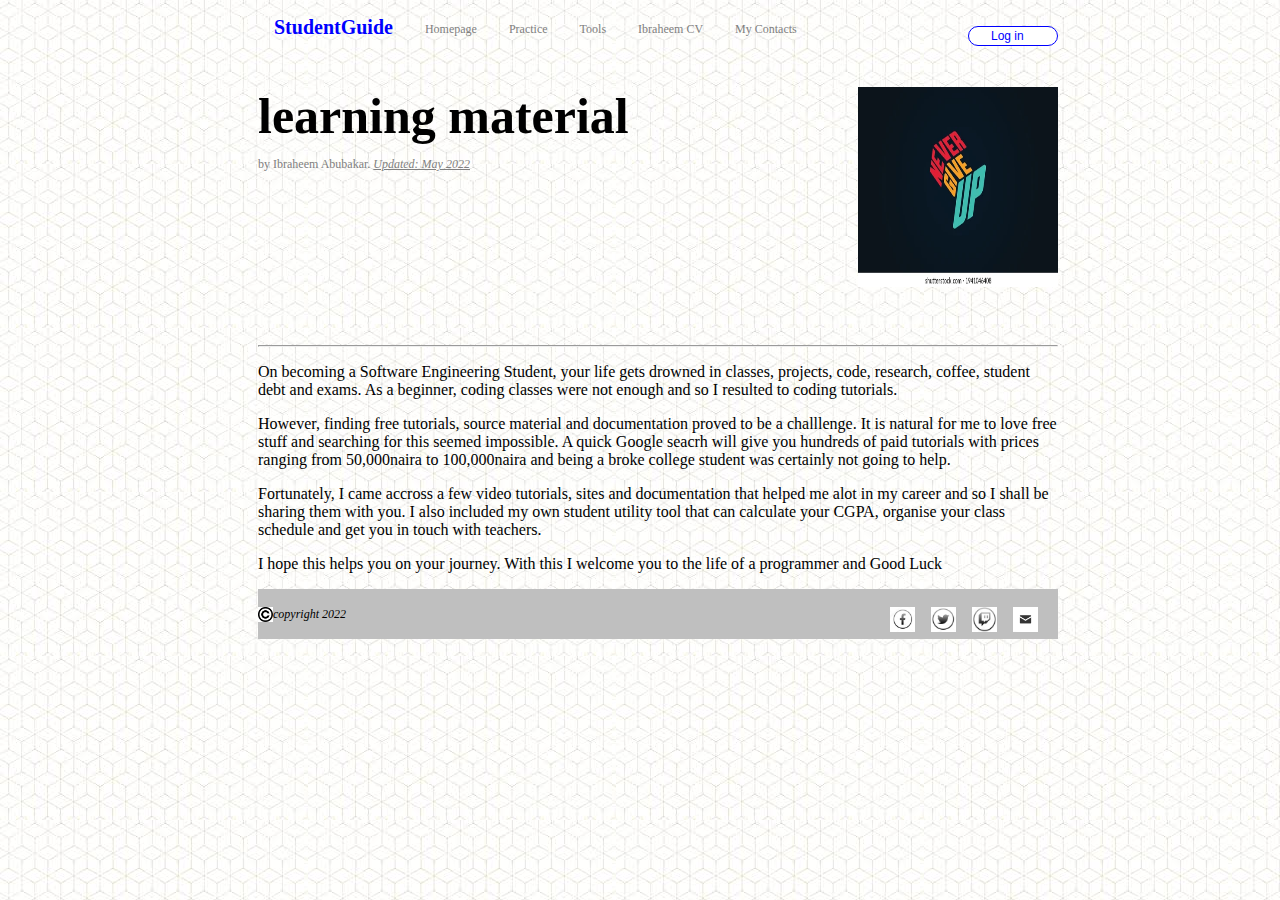
<file: index.html>
<!doctype html>
<html>
	<head>
		<title>Home</title>
		<link rel="stylesheet" href="sample_website.css">
	</head>
	<body>
		<div id="all">
			<div class="navbar">
						<b style="color: blue; font-size: 20px; float: left; padding: 8px 16px;">StudentGuide</b>
						<a href='index.html'>Homepage</a>
						<a href='sample_website_tutorials.html'>Practice</a>
						<div class="dropdown">
							<button class="dropbtn" onclick="myFunction()">  Tools  </button>
							<div class="dropdown-content" id="myDropdown">
								<a href="sample_website_GPAcalculator .html">GPA Calculator</a>
								<a href="sample_website_teacherContacts.html">Teacher Contacts</a>
							</div>
						</div>
						<a href='sample_website_meeeee.html'>Ibraheem CV</a>
						<a href='sample_website_signup.html'>My Contacts</a><br>
						<button id="signupbtn"><a href="sample_website_signup.html">Log in</a></button>
			</div>
			<br><br><div id="title">
				<b>learning material</b><img src="never-give-motivational-quote-3d-260nw-1941046408.webp" style="float: right; height: 200px; width: 200px"></img>
				<p style="font-size:12px; color: gray">by Ibraheem Abubakar. <i><u>Updated: May 2022</u></i></p>
			</div>
			<hr>
			<div id="content">
				<article>
					<p>On becoming a Software Engineering Student, your life gets drowned in classes, projects, code, research, coffee, student debt and exams. As a beginner, coding classes were not enough and so I resulted to coding tutorials.</p>
					<p>However, finding free tutorials, source material and documentation proved to be a challlenge. It is natural for me to love free stuff and searching for this seemed impossible. A quick Google seacrh will give you hundreds of paid tutorials with prices ranging from 50,000naira to 100,000naira and being a broke college student was certainly not going to help.</p>
					<p>Fortunately, I came accross a few video tutorials, sites and documentation that helped me alot in my career and so I shall be sharing them with you. I also included my own student utility tool that can calculate your CGPA, organise your class schedule and get you in touch with teachers.</p>
					<p>I hope this helps you on your journey. With this I welcome you to the life of a programmer and Good Luck</p>
				</article>
			</div>
			<div id="copyright">
				<br><i style="font-size:12px; float: left"><img src="copyright.png" style="height: 15px; width: 15px; float: left"></img>copyright 2022</i>
				<div style="float: right; padding-right: 20px">
				<a href="https://www.facebook.com" title="Follow me on facebook"><img src="facebook.PNG" style="height: 25px; width: 25px"></img></a>&nbsp&nbsp&nbsp
				<a href="https://www.twitter.com" title="Find me on twitter"><img src="twitter.PNG" style="height: 25px; width: 25px"></img></a>&nbsp&nbsp&nbsp
				<a href="https://www.discord.com" title="Join my discord server"><img src="discord.PNG" style="height: 25px; width: 25px"></img></a>&nbsp&nbsp&nbsp
				<a href="mailto:johndoe@gmail.com" title="message me here"><img src="mail.jpg" style="height: 25px; width: 25px"></img></a>
				</div>
			</div>
		</div>
		<script>
			function myFunction() {
				document.getElementById("myDropdown").classList.toggle("show");
			}
		</script>
	</body>
</html>
</file>
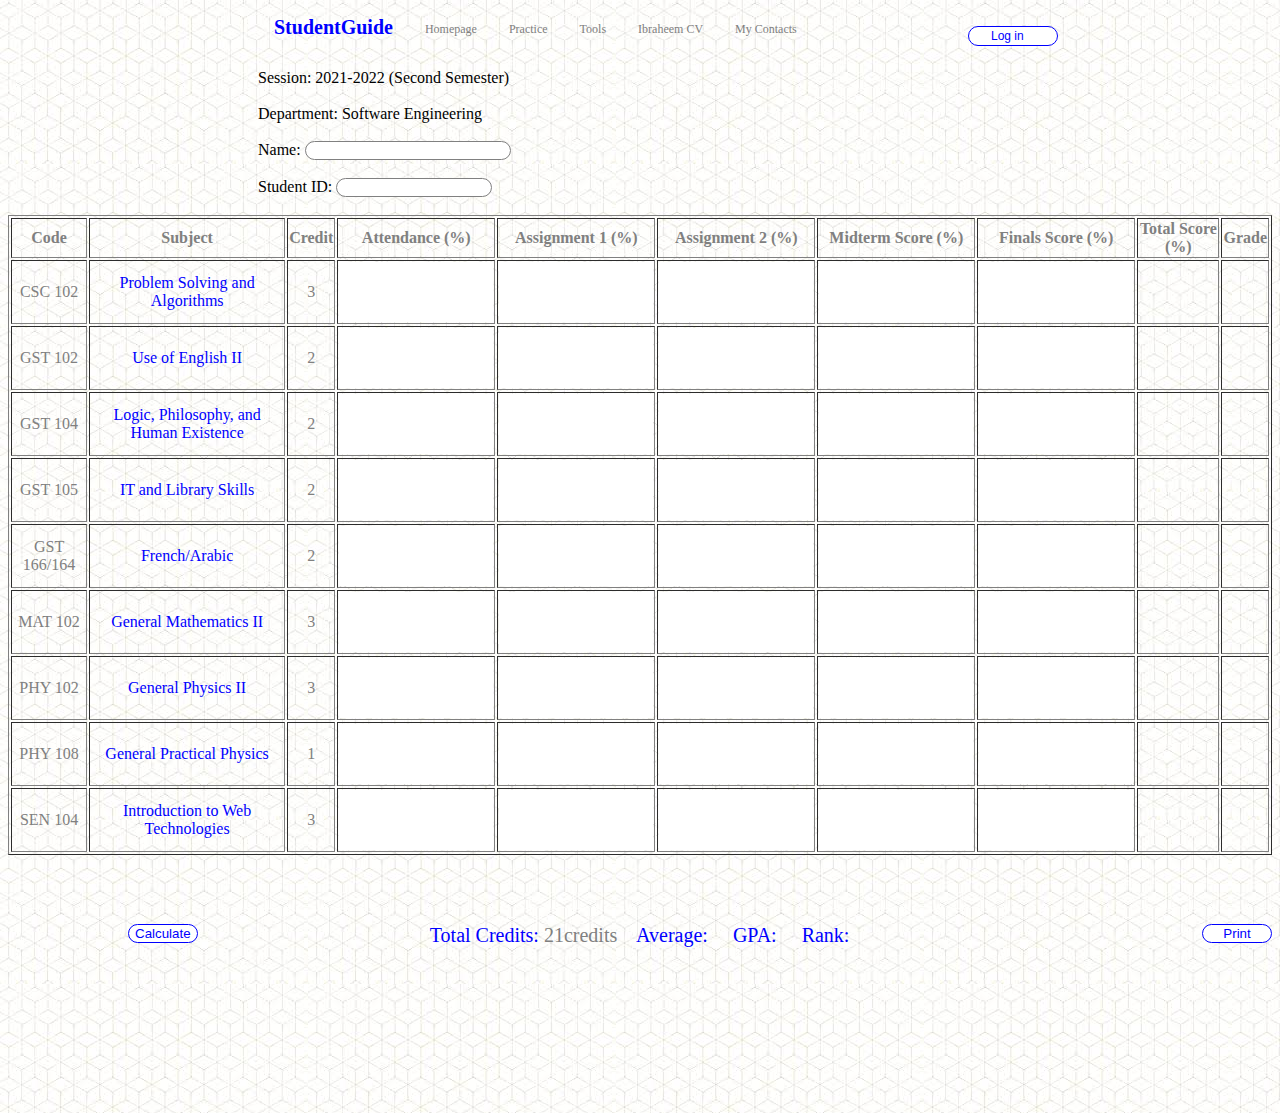
<file: sample_website_GPAcalculator .html>
<!doctype html>
<html>
	<head>
		<title>GPA Calculator</title>
		<link rel="stylesheet" href="sample_website.css">
		<style>
			td{
				text-align: center;
				color: gray;
				height: 58px
			}
			th{
				color: gray
			}
			input{
				text-decoration: none;
				border-radius: 0px;
				text-align: center;
				border: 0px;
				color: gray;
				height: inherit;
				width: 150px;
			}
		</style>
	</head>
	<body>
		<div id="all">
			<div class="navbar">
						<b style="color: blue; font-size: 20px; float: left; padding: 8px 16px;">StudentGuide</b>
						<a href='index.html'>Homepage</a>
						<a href='sample_website_tutorials.html'>Practice</a>
						<div class="dropdown">
							<button class="dropbtn" onclick="myFunction()">  Tools  </button>
							<div class="dropdown-content" id="myDropdown">
								<a href="sample_website_GPAcalculator .html">GPA Calculator</a>
								<a href="sample_website_teacherContacts.html">Teacher Contacts</a>
							</div>
						</div>
						<a href='sample_website_meeeee.html'>Ibraheem CV</a>
						<a href='sample_website_signup.html'>My Contacts</a><br>
						<button id="signupbtn"><a href="sample_website_signup.html">Log in</a></button>
			</div><br>
			<div>Session: 2021-2022 (Second Semester)</div><br>
			<div>Department: Software Engineering</div><br>
			<div>Name: <input type="text" style="width:200px; border: 1px solid gray; border-radius: 25px;"/></div><br>
			<div>Student ID: <input type="number" style="border: 1px solid gray; border-radius: 25px;"/></div><br>
		</div>
			<table id="table" border="1px solid gray">
				<tr>
					<th>Code</th>
					<th>Subject</th>
					<th>Credit</th>
					<th>Attendance (%)</th>
					<th>Assignment 1 (%)</th>
					<th>Assignment 2 (%)</th>
					<th>Midterm Score (%)</th>
					<th>Finals Score (%)</th>
					<th>Total Score (%)</th>
					<th>Grade</th>
				</tr>
				<tr>
					<td>CSC 102</td>
					<td style="color: blue">Problem Solving and Algorithms</td>
					<td>3</td>
					<td><input id="att1" type="number"/></td>
					<td><input id="ass1_1" type="number"/></td>
					<td><input id="ass2_1" type="number"/></td>
					<td><input id="mid1" type="number"/></td>
					<td><input id="fin1" type="number"/></td>
					<td></td>
					<td></td>
				</tr>
				<tr>
					<td>GST 102</td>
					<td style="color: blue">Use of English II</td>
					<td>2</td>
					<td><input id="att2" type="number"/></td>
					<td><input id="ass1_2" type="number"/></td>
					<td><input id="ass2_2" type="number"/></td>
					<td><input id="mid2" type="number"/></td>
					<td><input id="fin2" type="number"/></td>
					<td></td>
					<td></td>
				</tr>
				<tr>
					<td>GST 104</td>
					<td style="color: blue">Logic, Philosophy, and Human Existence</td>
					<td>2</td>
					<td><input id="att3" type="number"/></td>
					<td><input id="ass1_3" type="number"/></td>
					<td><input id="ass2_3" type="number"/></td>
					<td><input id="mid3" type="number"/></td>
					<td><input id="fin3" type="number"/></td>
					<td></td>
					<td></td>
				</tr>
				<tr>
					<td>GST 105</td>
					<td style="color: blue">IT and Library Skills</td>
					<td>2</td>
					<td><input id="att4" type="number"/></td>
					<td><input id="ass1_4" type="number"/></td>
					<td><input id="ass2_4" type="number"/></td>
					<td><input id="mid4" type="number"/></td>
					<td><input id="fin4" type="number"/></td>
					<td></td>
					<td></td>
				</tr>
				<tr>
					<td>GST 166/164</td>
					<td style="color: blue">French/Arabic</td>
					<td>2</td>
					<td><input id="att5" type="number"/></td>
					<td><input id="ass1_5"type="number"/></td>
					<td><input id="ass2_5" type="number"/></td>
					<td><input id="mid5" type="number"/></td>
					<td><input id="fin5" type="number"/></td>
					<td></td>
					<td></td>
				</tr>
				<tr>
					<td>MAT 102</td>
					<td style="color: blue">General Mathematics II</td>
					<td>3</td>
					<td><input id="att6" type="number"/></td>
					<td><input id="ass1_6" type="number"/></td>
					<td><input id="ass2_6" type="number"/></td>
					<td><input id="mid6" type="number"/></td>
					<td><input id="fin6" type="number"/></td>
					<td></td>
					<td></td>
				</tr>
				<tr>
					<td>PHY 102</td>
					<td style="color: blue">General Physics II</td>
					<td>3</td>
					<td><input id="att7" type="number"/></td>
					<td><input id="ass1_7" type="number"/></td>
					<td><input id="ass2_7" type="number"/></td>
					<td><input id="mid7" type="number"/></td>
					<td><input id="fin7" type="number"/></td>
					<td></td>
					<td></td>
				</tr>
				<tr>
					<td>PHY 108</td>
					<td style="color: blue">General Practical Physics</td>
					<td>1</td>
					<td><input id="att8" type="number"/></td>
					<td><input id="ass1_8" type="number"/></td>
					<td><input id="ass2_8" type="number"/></td>
					<td><input id="mid8" type="number"/></td>
					<td><input id="fin8" type="number"/></td>
					<td></td>
					<td></td>
				</tr>
				<tr>
					<td>SEN 104</td>
					<td style="color: blue">Introduction to Web Technologies</td>
					<td>3</td>
					<td><input id="att9" type="number"/></td>
					<td><input id="ass1_9" type="number"/></td>
					<td><input id="ass2_9" type="number"/></td>
					<td><input id="mid9" type="number"/></td>
					<td><input id="fin9" type="number"/></td>
					<td></td>
					<td></td>
			</tr>
		</table>
			<div style="text-align:center; color:blue; height: 250px; font-size: 20px"><br><br><br><button style="text-decoration: none; background-color: white; color: blue; border-radius:25px; border:1px solid blue; float:left; margin-left: 120px; cursor:pointer" id="calcbtn" onclick="calculate()">Calculate</button>&nbsp&nbsp&nbsp Total Credits: <span style="color:gray" id="sumCredit"></span>&nbsp&nbsp&nbsp Average: <span style="color:gray" id="totalAvg"></span>&nbsp&nbsp&nbsp GPA: <span style="color:gray" id="gpa"></span>&nbsp&nbsp&nbsp Rank: <span style="color:gray" id="rank"></span>&nbsp&nbsp&nbsp <button onclick="window.print()" style="text-decoration: none; background-color: white; color: blue; border-radius:25px; border:1px solid blue; float:right; margin-left: 120px; cursor:pointer; width: 70px">Print</button></div>
		<script>
			function calculate(){
				totalScore();
				grading();
				totalAvg();
				calcgpa();
				ranking();
			}
			
			var sumVal2_1 = 0;
			var sumVal2_2 = 0;
			var sumVal2_3 = 0;
			var sumVal2_4 = 0;
			var sumVal2_5 = 0;
			var sumVal2_6 = 0;
			var sumVal2_7 = 0;
			var sumVal2_8 = 0;
			var sumVal2_9 = 0;
			function totalScore(){
				var sumVal = 0;
				sumVal = (parseInt(document.getElementById("att1").value) / 100 * 10) + (parseInt(document.getElementById("ass1_1").value) / 100 * 10) + (parseInt(document.getElementById("ass2_1").value) / 100 * 10) + (parseInt(document.getElementById("mid1").value) / 100 * 30) + (parseInt(document.getElementById("fin1").value) / 100 * 40);
				
				sumVal2_1 = sumVal.toFixed(2);
				table.rows[1].cells[8].innerHTML = sumVal2_1;
				console.log(sumVal);
				
				var sumVal2 = 0;
				sumVal2 = (parseInt(document.getElementById("att2").value) / 100 * 10) + (parseInt(document.getElementById("ass1_2").value) / 100 * 10) + (parseInt(document.getElementById("ass2_2").value) / 100 * 10) + (parseInt(document.getElementById("mid2").value) / 100 * 30) + (parseInt(document.getElementById("fin2").value) / 100 * 40);
				
				sumVal2_2 = sumVal2.toFixed(2);
				table.rows[2].cells[8].innerHTML = sumVal2_2;
				console.log(sumVal2);
				
				var sumVal3 = 0;
				sumVal3 = (parseInt(document.getElementById("att3").value) / 100 * 10) + (parseInt(document.getElementById("ass1_3").value) / 100 * 10) + (parseInt(document.getElementById("ass2_3").value) / 100 * 10) + (parseInt(document.getElementById("mid3").value) / 100 * 30) + (parseInt(document.getElementById("fin3").value) / 100 * 40);
				
				sumVal2_3 = sumVal3.toFixed(2);
				table.rows[3].cells[8].innerHTML = sumVal2_3;
				console.log(sumVal3);
				
				var sumVal4 = 0;
				sumVal4 = (parseInt(document.getElementById("att4").value) / 100 * 10) + (parseInt(document.getElementById("ass1_4").value) / 100 * 10) + (parseInt(document.getElementById("ass2_4").value) / 100 * 10) + (parseInt(document.getElementById("mid4").value) / 100 * 30) + (parseInt(document.getElementById("fin4").value) / 100 * 40);
				
				sumVal2_4 = sumVal4.toFixed(2);
				table.rows[4].cells[8].innerHTML = sumVal2_4;
				console.log(sumVal4);
				
				var sumVal5 = 0;
				sumVal5 = (parseInt(document.getElementById("att5").value) / 100 * 10) + (parseInt(document.getElementById("ass1_5").value) / 100 * 10) + (parseInt(document.getElementById("ass2_5").value) / 100 * 10) + (parseInt(document.getElementById("mid5").value) / 100 * 30) + (parseInt(document.getElementById("fin5").value) / 100 * 40);
				
				sumVal2_5 = sumVal5.toFixed(2);
				table.rows[5].cells[8].innerHTML = sumVal2_5;
				console.log(sumVal5);
				
				var sumVal6 = 0;
				sumVal6 = (parseInt(document.getElementById("att6").value) / 100 * 10) + (parseInt(document.getElementById("ass1_6").value) / 100 * 10) + (parseInt(document.getElementById("ass2_6").value) / 100 * 10) + (parseInt(document.getElementById("mid6").value) / 100 * 30) + (parseInt(document.getElementById("fin6").value) / 100 * 40);
				
				sumVal2_6 = sumVal6.toFixed(2);
				table.rows[6].cells[8].innerHTML = sumVal2_6;
				console.log(sumVal6);
				
				var sumVal7 = 0;
				sumVal7 = (parseInt(document.getElementById("att7").value) / 100 * 10) + (parseInt(document.getElementById("ass1_7").value) / 100 * 10) + (parseInt(document.getElementById("ass2_7").value) / 100 * 10) + (parseInt(document.getElementById("mid7").value) / 100 * 30) + (parseInt(document.getElementById("fin7").value) / 100 * 40);
				
				sumVal2_7 = sumVal7.toFixed(2);
				table.rows[7].cells[8].innerHTML = sumVal2_7;
				console.log(sumVal7);
				
				var sumVal8 = 0;
				sumVal8 = (parseInt(document.getElementById("att8").value) / 100 * 10) + (parseInt(document.getElementById("ass1_8").value) / 100 * 10) + (parseInt(document.getElementById("ass2_8").value) / 100 * 10) + (parseInt(document.getElementById("mid8").value) / 100 * 30) + (parseInt(document.getElementById("fin8").value) / 100 * 40);
				
				sumVal2_8 = sumVal8.toFixed(2);
				table.rows[8].cells[8].innerHTML = sumVal2_8;
				console.log(sumVal8);
				
				var sumVal9 = 0;
				sumVal9 = (parseInt(document.getElementById("att9").value) / 100 * 10) + (parseInt(document.getElementById("ass1_9").value) / 100 * 10) + (parseInt(document.getElementById("ass2_9").value) / 100 * 10) + (parseInt(document.getElementById("mid9").value) / 100 * 30) + (parseInt(document.getElementById("fin9").value) / 100 * 40);
				
				sumVal2_9 = sumVal9.toFixed(2);
				table.rows[9].cells[8].innerHTML = sumVal2_9;
				console.log(sumVal9);
			}
			
			function grading(){
				for(var i = 1; i < 10; i++){
					if(table.rows[i].cells[8].innerHTML >= 70){table.rows[i].cells[9].innerHTML = "A"}
					else if(table.rows[i].cells[8].innerHTML >= 60){table.rows[i].cells[9].innerHTML = "B"}
					else if(table.rows[i].cells[8].innerHTML >= 50){table.rows[i].cells[9].innerHTML = "C"}
					else if(table.rows[i].cells[8].innerHTML >= 40){table.rows[i].cells[9].innerHTML = "D"}
					else{table.rows[i].cells[9].innerHTML = "F"}
				}
			}
			
			var table = document.getElementById("table");
			var sumValue = 0;
			for(i = 1; i < table.rows.length; i++){
				sumValue = sumValue + parseInt(table.rows[i].cells[2].innerHTML);
			}
			console.log(sumValue);
			document.getElementById("sumCredit").innerHTML = sumValue + "credits";
			
			var avg = 0;
			function totalAvg(){
				var sumValue2 = 0;
				for(var i = 1; i < 10; i++){
					sumValue2 = sumValue2 + (parseInt(table.rows[i].cells[2].innerHTML)) * (parseFloat(table.rows[i].cells[8].innerHTML));
				}
				avg = (sumValue2) / (sumValue)
				console.log(sumValue2);
				var avg2 = avg.toFixed(2);
				document.getElementById("totalAvg").innerHTML = avg2 + "%";
			}
			
			var gpa = 0;
			function calcgpa(){
				gpa = (avg / 100) * 5;
				var gpa2 = gpa.toFixed(2);
				document.getElementById("gpa").innerHTML = gpa2;
			}
			
			function ranking(){
				if(gpa >= 4.5){document.getElementById("rank").innerHTML = "First Class"}
				else if(gpa >= 3.5){document.getElementById("rank").innerHTML = "Second Class Upper"}
				else if(gpa >= 2.5){document.getElementById("rank").innerHTML = "Second Class lower"}
				else if(gpa >= 1.5){document.getElementById("rank").innerHTML = "Third Class"}
				else{document.getElementById("rank").innerHTML = "Carry Over"}
			}
			
			function myFunction() {
				document.getElementById("myDropdown").classList.toggle("show");
			}
		</script>
	</body>
</html>
</file>
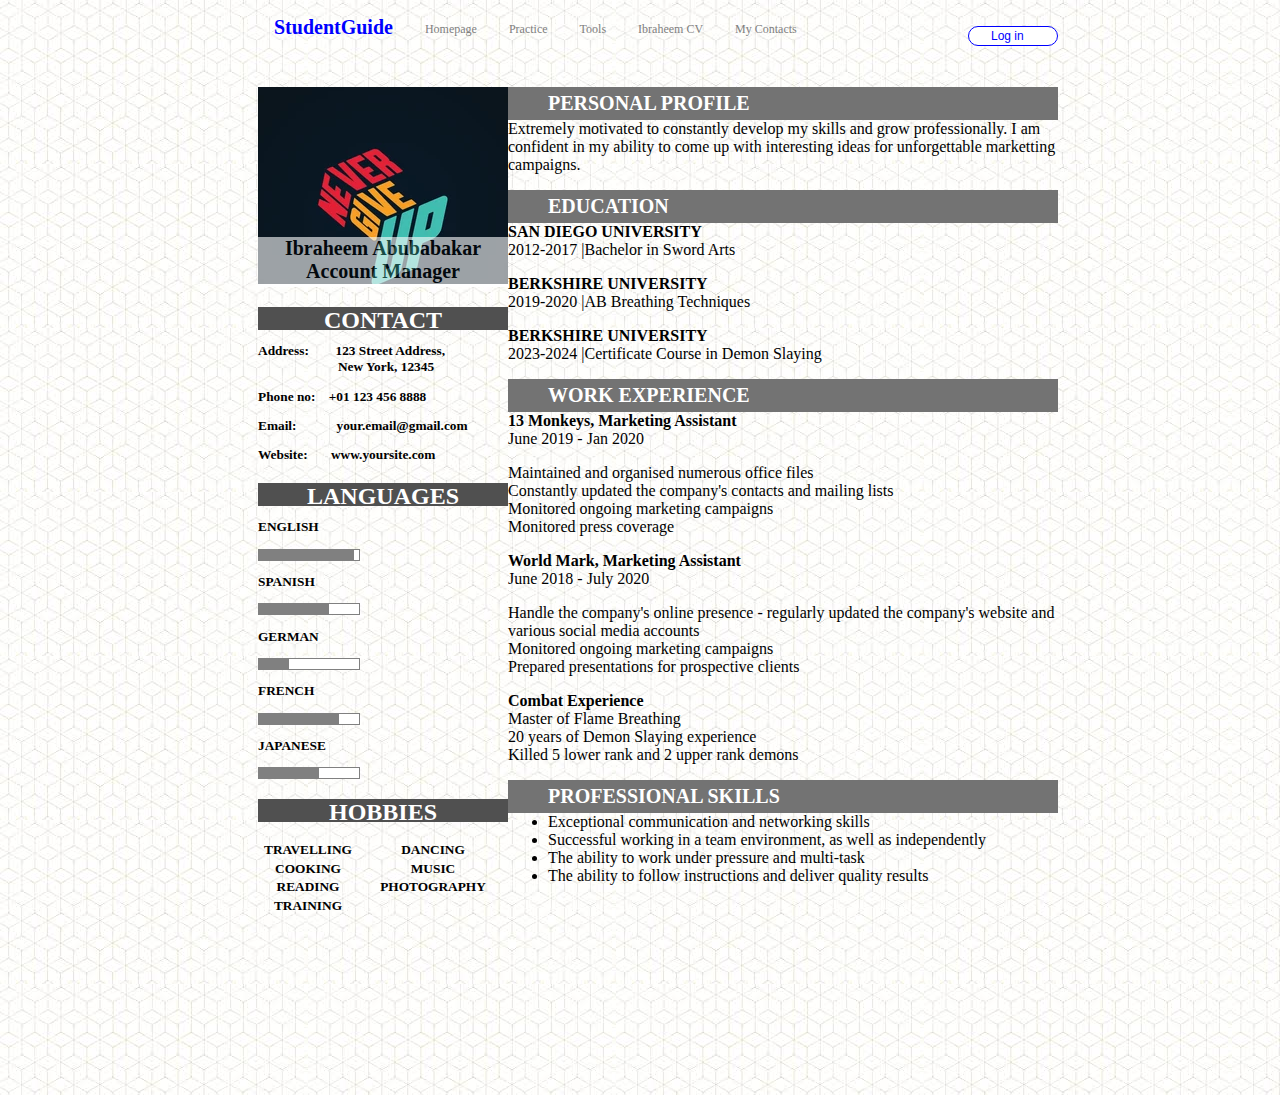
<file: sample_website_meeeee.html>
<!doctype html>
<html>
	<head>
		<title>meeeee</title>
		<link rel="stylesheet" href="sample_website.css">
	</head>
	<body>
		<div id="all" style="text-align: center">
			<div class="navbar">
						<b style="color: blue; font-size: 20px; float: left; padding: 8px 16px;">StudentGuide</b>
						<a href='index.html'>Homepage</a>
						<a href='sample_website_tutorials.html'>Practice</a>
						<div class="dropdown">
							<button class="dropbtn" onclick="myFunction()">  Tools  </button>
							<div class="dropdown-content" id="myDropdown">
								<a href="sample_website_GPAcalculator .html">GPA Calculator</a>
								<a href="sample_website_teacherContacts.html">Teacher Contacts</a>
							</div>
						</div>
						<a href='sample_website_meeeee.html'>Ibraheem CV</a>
						<a href='sample_website_signup.html'>My Contacts</a><br>
						<button id="signupbtn"><a href="sample_website_signup.html">Log in</a></button>
			</div><br><br>
			<div class="main">
				<div class="left">
					<div class="profile_pic">
						<div class="transparent">
							Ibraheem Abubabakar<br>Account Manager
						</div>
						<div class="small_rect"></div>
					</div>
					<div class="big_rect">
						<h2>CONTACT</h2>
					</div>
					<div style="font-size:10pt; font-family:calibri; text-align:left">
						<p>Address:&nbsp&nbsp&nbsp&nbsp&nbsp&nbsp&nbsp&nbsp123 Street Address,<br>&nbsp&nbsp&nbsp&nbsp&nbsp&nbsp&nbsp&nbsp&nbsp&nbsp&nbsp&nbsp&nbsp&nbsp&nbsp&nbsp&nbsp&nbsp&nbsp&nbsp&nbsp&nbsp&nbsp&nbspNew York, 12345</p>
						<p>Phone no:&nbsp&nbsp&nbsp +01 123 456 8888</p>
						<p>Email:&nbsp&nbsp&nbsp&nbsp&nbsp&nbsp&nbsp&nbsp&nbsp&nbsp&nbsp your.email@gmail.com</p>
						<p>Website:&nbsp&nbsp&nbsp&nbsp&nbsp&nbsp&nbspwww.yoursite.com
					</div>
					<div class="big_rect">
						<h2>LANGUAGES</h2>
					</div>
					<div style="font-size:10pt; font-family:calibri; text-align:left">
						<p>ENGLISH</p><div class="rating1"></div>
						<p>SPANISH</p><div class="rating2"></div>
						<p>GERMAN</p><div class="rating3"></div>
						<p>FRENCH</p><div class="rating4"></div>
						<p>JAPANESE</p><div class="rating5"></div>		
					</div>
					<div class="big_rect">
						<h2>HOBBIES</h2>
					</div>
					<div style="font-size:10pt; font-family:calibri; width:100px; float:left; line-height:1.4"><br>
						TRAVELLING<br>
						COOKING<br>
						READING<br>
						TRAINING<br>
					</div>
					<div style="font-size:10pt; font-family:calibri; width:150px; float:right; line-height:1.4">
						<br>DANCING<br>
						MUSIC<br>
						PHOTOGRAPHY<br>
						
					</div>
				</div>
				<div class="right">
					<div class="big_rect2">
						<h2>PERSONAL PROFILE</h2>
					</div>
					<p>Extremely motivated to constantly develop my skills and grow professionally. I am confident in my ability to come up with interesting ideas for unforgettable marketting campaigns.</p>
					<div class="big_rect2">
						<h2>EDUCATION</h2>
					</div>
					<p><b>SAN DIEGO UNIVERSITY</b><br>2012-2017 |Bachelor in Sword Arts</p>
					<p><b>BERKSHIRE UNIVERSITY</b><br>2019-2020 |AB Breathing Techniques</p>
					<p><b>BERKSHIRE UNIVERSITY</b><br>2023-2024 |Certificate Course in Demon Slaying</p>
					<div class="big_rect2">
						<h2>WORK EXPERIENCE</h2>
					</div>
					<p><b>13 Monkeys, Marketing Assistant</b><br>June 2019 - Jan 2020</p>
					<p>Maintained and organised numerous office files<br>Constantly updated the company's contacts and mailing lists<br>Monitored ongoing marketing campaigns<br>Monitored press coverage</p>
					<p><b>World Mark, Marketing Assistant</b><br>June 2018 - July 2020<p>
					<p>Handle the company's online presence - regularly updated the company's website and various social media accounts<br>Monitored ongoing marketing campaigns<br>Prepared presentations for prospective clients</p>
					<p><b>Combat Experience</b><br>Master of Flame Breathing<br>20 years of Demon Slaying experience<br>Killed 5 lower rank and 2 upper rank demons</p>
					<div class="big_rect2">
						<h2>PROFESSIONAL SKILLS</h2>
					</div>
					<ul>
						<li><span>Exceptional communication and networking skills</span></li>
						<li><span>Successful working in a team environment, as well as independently</span></li>
						<li><span>The ability to work under pressure and multi-task</span></li>
						<li><span>The ability to follow instructions and deliver quality results</span></li>
					</ul>
				</div>
			</div>
		</div>
		<script>
			function myFunction() {
				document.getElementById("myDropdown").classList.toggle("show");
			}
		</script>
	</body>
</html>
</file>
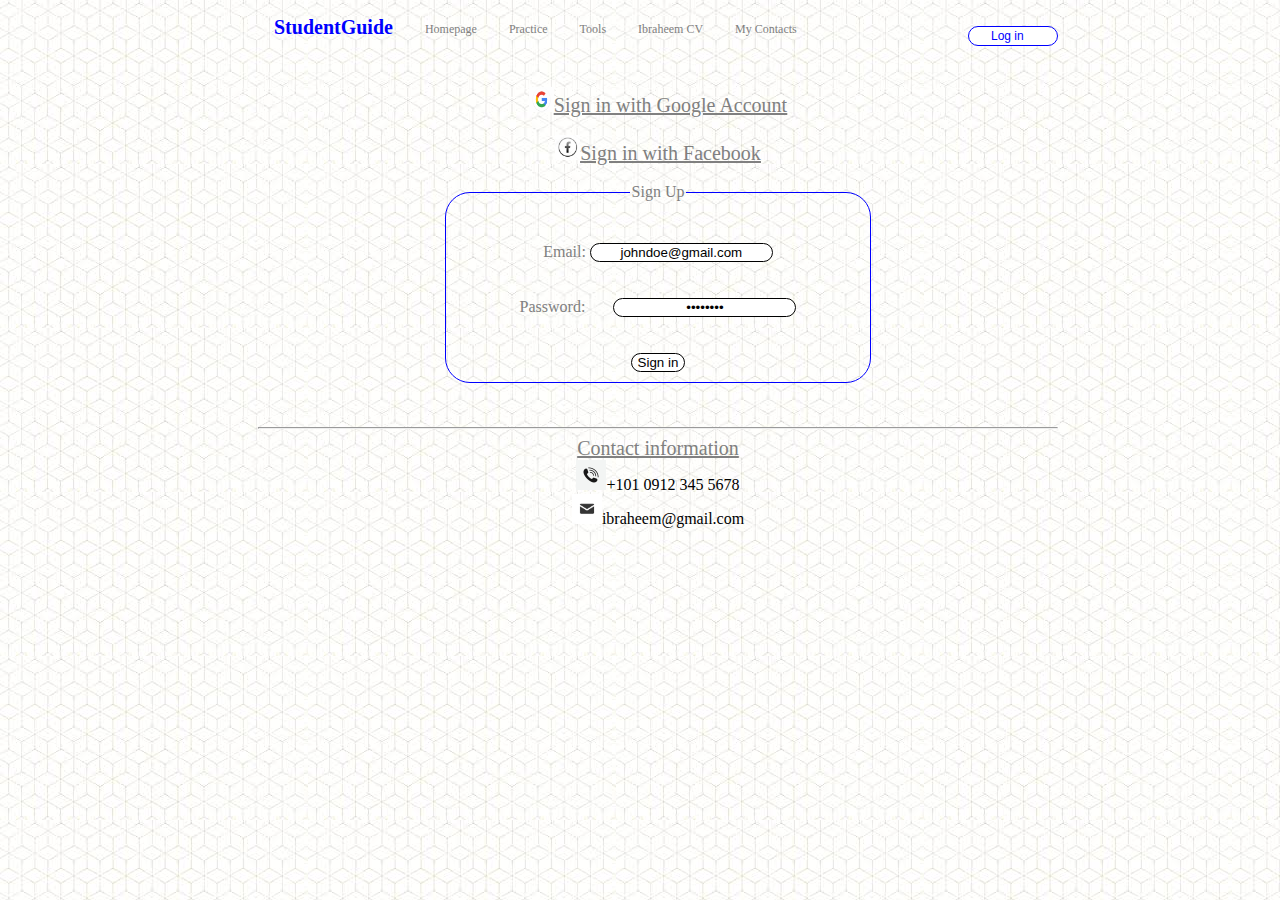
<file: sample_website_signup.html>
<!doctype html>
<html>
	<head>
		<title>Sign Up</title>
		<link rel="stylesheet" href="sample_website.css">
	</head>
	<body>
		<div id="all" style="text-align: center">
			<div class="navbar">
						<b style="color: blue; font-size: 20px; float: left; padding: 8px 16px;">StudentGuide</b>
						<a href='index.html'>Homepage</a>
						<a href='sample_website_tutorials.html'>Practice</a>
						<div class="dropdown">
							<button class="dropbtn" onclick="myFunction()">  Tools  </button>
							<div class="dropdown-content" id="myDropdown">
								<a href="sample_website_GPAcalculator .html">GPA Calculator</a>
								<a href="sample_website_teacherContacts.html">Teacher Contacts</a>
							</div>
						</div>
						<a href='sample_website_meeeee.html'>Ibraheem CV</a>
						<a href='sample_website_signup.html'>My Contacts</a><br>
						<button id="signupbtn"><a href="sample_website_signup.html">Log in</a></button>
			</div><br><br>
			<div class="g_f">
				<img src="google.jpg" style="height: 25px; width: 25px"></img><a href="https://www.google.com"><u style="text-align: center">Sign in with Google Account</u></a><br><br>
				<img src="facebook.PNG" style="height: 25px; width: 25px"></img><a href="https://www.facebook.com"><u style="text-align: center">Sign in with Facebook</u></a><br><br>
			</div>
			<form>
				<fieldset>
					<legend>Sign Up</legend><br><br>
					<div>
						<label>Email:</label>
						<input type="email" value='johndoe@gmail.com' style="text-align:center; border: 1px solid black"><br><br><br>
						<label>Password:</label>&nbsp&nbsp&nbsp&nbsp&nbsp&nbsp
						<input type="password" value="password" style="text-align:center; border: 1px solid black"><br><br><br>
					</div>
					<input type="submit" value="Sign in" style="text-align:center; background-color: white; border: 1px solid black; cursor: pointer" onclick="myfunction2()">
				</fieldset>
			</form><br><br>
			<hr>
			<div class="info">
					<span style="color: gray; font-size: 20px"><u>Contact information</u></span><br>
					<img src="phone.jpg" style="height: 30px; width: 30px"></img>+101 0912 345 5678<br>
					<img src="mail.jpg" style="height: 30px; width: 30px"></img>ibraheem@gmail.com<br>
			</div>
		<script>
			function myFunction() {
				document.getElementById("myDropdown").classList.toggle("show");
				console.log("It works")
			}
			function myfunction2() {
				alert("Thank you for your Feedback!")
			}
		</script>
	</body>
</html>
</file>
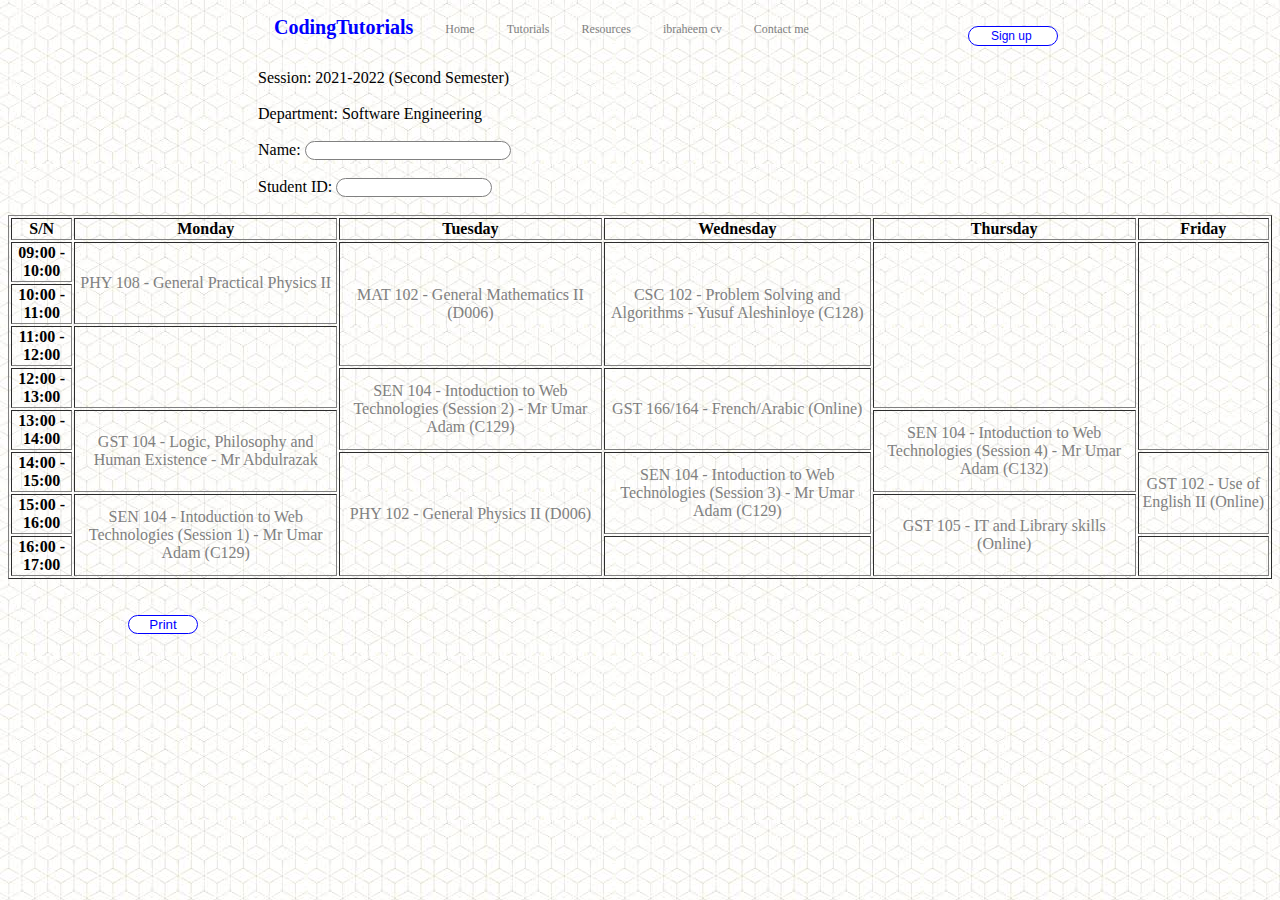
<file: sample_website_studentTimetable.html>
<!doctype html>
<html>
	<head>
		<title>Student Timetable</title>
		<link rel="stylesheet" href="sample_website.css">
		<style>
			input{
				text-decoration: none;
				border-radius: 25px;
				text-align: center;
				border: 0px;
				color: gray;
				height: inherit;
				width: 150px;
				border: 1px solid gray
			}
			td{
				text-align: center;
				color: gray;
			}
		</style>
	</head>
	<body>
		<div id="all">
			<div class="navbar">
				<b style="color: blue; font-size: 20px; float: left; padding: 8px 16px;">CodingTutorials</b>
				<a href='index.html'>Home</a>
				<a href='sample_website_tutorials.html'>Tutorials</a>
				<div class="dropdown">
					<button class="dropbtn" onclick="myFunction()">  Resources  </button>
					<div class="dropdown-content" id="myDropdown">
						<a href="sample_website_GPAcalculator .html">GPA Calculator</a>
						<a href="sample_website_teacherContacts.html">Teacher Contacts</a>
					</div>
				</div>
				<a href='sample_website_meeeee.html'>ibraheem cv</a>
				<a href='sample_website_signup.html'>Contact me</a><br>
				<button id="signupbtn"><a href="sample_website_signup.html">Sign up</a></button>
			</div><br>
			<div>Session: 2021-2022 (Second Semester)</div><br>
			<div>Department: Software Engineering</div><br>
			<div>Name: <input type="text" style="width:200px"/></div><br>
			<div>Student ID: <input type="number"/></div><br>
		</div>
			<table id="table" border="1px solid gray">
				<tr>
					<th>S/N</th>
					<th>Monday</th>
					<th>Tuesday</th>
					<th>Wednesday</th>
					<th>Thursday</th>
					<th>Friday</th>
				</tr>
				<tr>
					<th>09:00 - 10:00</th>
					<td rowspan="2">PHY 108 - General Practical Physics II</td>
					<td rowspan="3">MAT 102 - General Mathematics II (D006)</td>
					<td rowspan="3">CSC 102 - Problem Solving and Algorithms - Yusuf Aleshinloye (C128)</td>
					<td rowspan="4"></td>
					<td rowspan="5"></td>
				</tr>
				<tr>
					<th>10:00 - 11:00</th>
				</tr>
				<tr>
					<th>11:00 - 12:00</th>
					<td rowspan="2"></td>
				</tr>
				<tr>
					<th>12:00 - 13:00</th>
					<td rowspan="2">SEN 104 - Intoduction to Web Technologies (Session 2) - Mr Umar Adam (C129)</td>
					<td rowspan="2">GST 166/164 - French/Arabic (Online)</td>
				</tr>
				<tr>
					<th>13:00 - 14:00</th>
					<td rowspan="2">GST 104 - Logic, Philosophy and Human Existence - Mr Abdulrazak</td>
					<td rowspan="2">SEN 104 - Intoduction to Web Technologies (Session 4) - Mr Umar Adam (C132)</td>
				</tr>
				<tr>
					<th>14:00 - 15:00</th>
					<td rowspan="3">PHY 102 - General Physics II (D006)</td>
					<td rowspan="2">SEN 104 - Intoduction to Web Technologies (Session 3) - Mr Umar Adam (C129)</td>
					<td rowspan="2">GST 102 - Use of English II (Online)</td>
				</tr>
				<tr>
					<th>15:00 - 16:00</th>
					<td rowspan="2">SEN 104 - Intoduction to Web Technologies (Session 1) - Mr Umar Adam (C129)</td>
					<td rowspan="2">GST 105 - IT and Library skills (Online)</td>
				</tr>
				<tr>
					<th>16:00 - 17:00</th>
					<td></td>
					<td></td>
				</tr>
			</table><br><br>
			<div style="height: 250px"><button onclick="window.print()" style="text-decoration: none; background-color: white; color: blue; border-radius:25px; border:1px solid blue; float:center; margin-left: 120px; cursor:pointer; width: 70px">Print</button></div>
		<script>
			function myFunction() {
				document.getElementById("myDropdown").classList.toggle("show");
			}
		</script>
	</body>
</html>
</file>
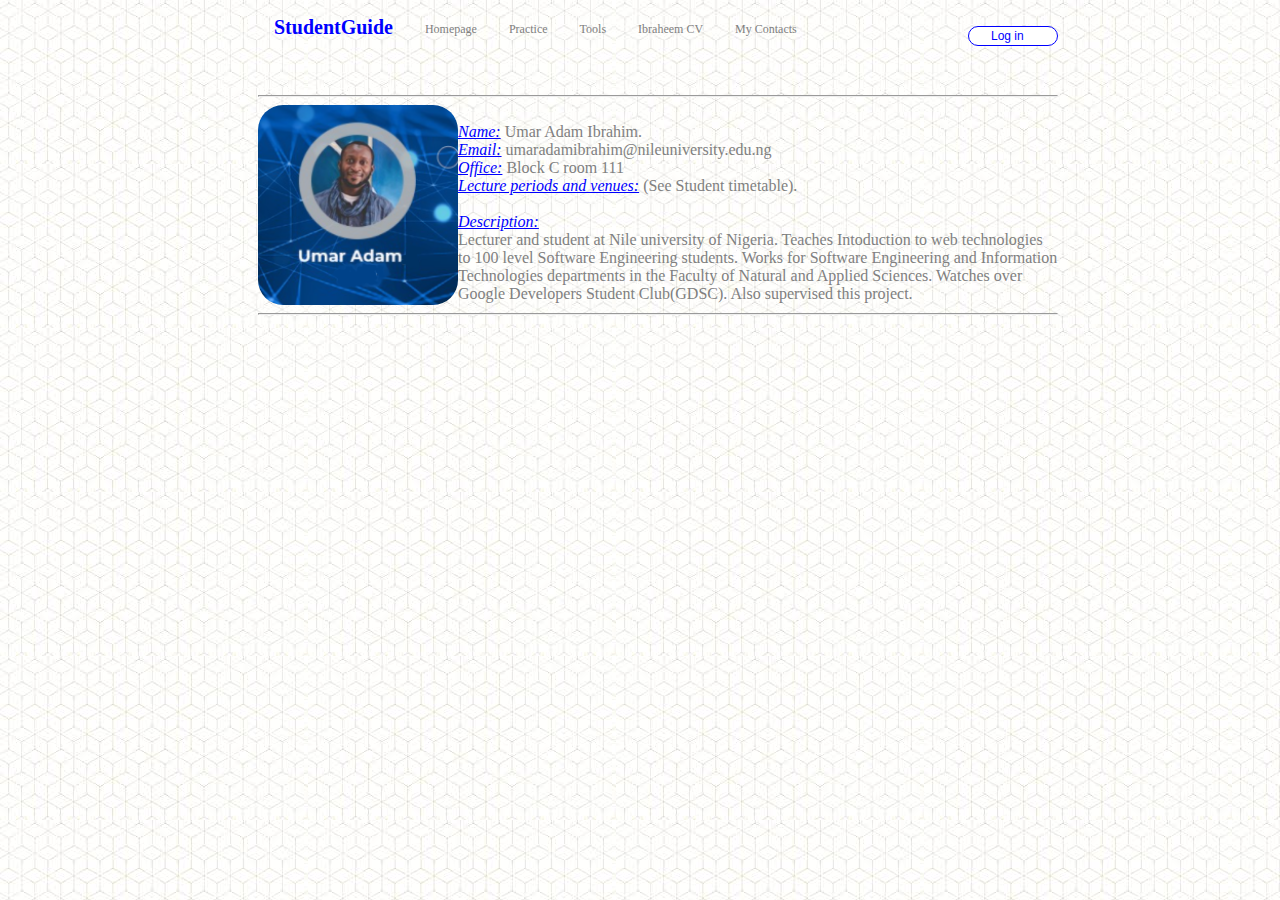
<file: sample_website_teacherContacts.html>
<!doctype html>
<html>
	<head>
		<title>Teacher Contacts</title>
		<link rel="stylesheet" href="sample_website.css">
	</head>
	<body>
		<div id="all">
			<div class="navbar">
						<b style="color: blue; font-size: 20px; float: left; padding: 8px 16px;">StudentGuide</b>
						<a href='index.html'>Homepage</a>
						<a href='sample_website_tutorials.html'>Practice</a>
						<div class="dropdown">
							<button class="dropbtn" onclick="myFunction()">  Tools  </button>
							<div class="dropdown-content" id="myDropdown">
								<a href="sample_website_GPAcalculator .html">GPA Calculator</a>
								<a href="sample_website_teacherContacts.html">Teacher Contacts</a>
							</div>
						</div>
						<a href='sample_website_meeeee.html'>Ibraheem CV</a>
						<a href='sample_website_signup.html'>My Contacts</a><br>
						<button id="signupbtn"><a href="sample_website_signup.html">Log in</a></button>
			</div><br><br>
			<hr>
			<div style="float: left; height: 200px; width: 200px">
				<img src="teach1.png" style="float: left; height: 200px; width: 200px; border-radius:25px"></img>
			</div>
			<div style="height: 200px; color: gray">
				<br><u style="color: blue"><i>Name:</i></u> Umar Adam Ibrahim.<br>
				<u style="color: blue"><i>Email:</i></u> <a style="text-decoration:none; color:gray" href="mailto:umaradamibrahim@nileuniversity.edu.ng" title="Message him here">umaradamibrahim@nileuniversity.edu.ng</a><br>
				<u style="color: blue"><i>Office:</i></u> Block C room 111<br>
				<u style="color: blue"><i>Lecture periods and venues:</i></u> (See Student timetable).<br><br>
				<u style="color: blue"><i>Description:</i></u><br>
				Lecturer and student at Nile university of Nigeria. 
				Teaches Intoduction to web technologies to 100 level Software Engineering students. 
				Works for Software Engineering and Information Technologies departments in the
				Faculty of Natural and Applied Sciences.  
				Watches over Google Developers Student Club(GDSC). 
				Also supervised this project.
			</div>
			<hr>
		</div>
		<script>
			function myFunction() {
				document.getElementById("myDropdown").classList.toggle("show");
			}
		</script>
	</body>		
</html>
</file>
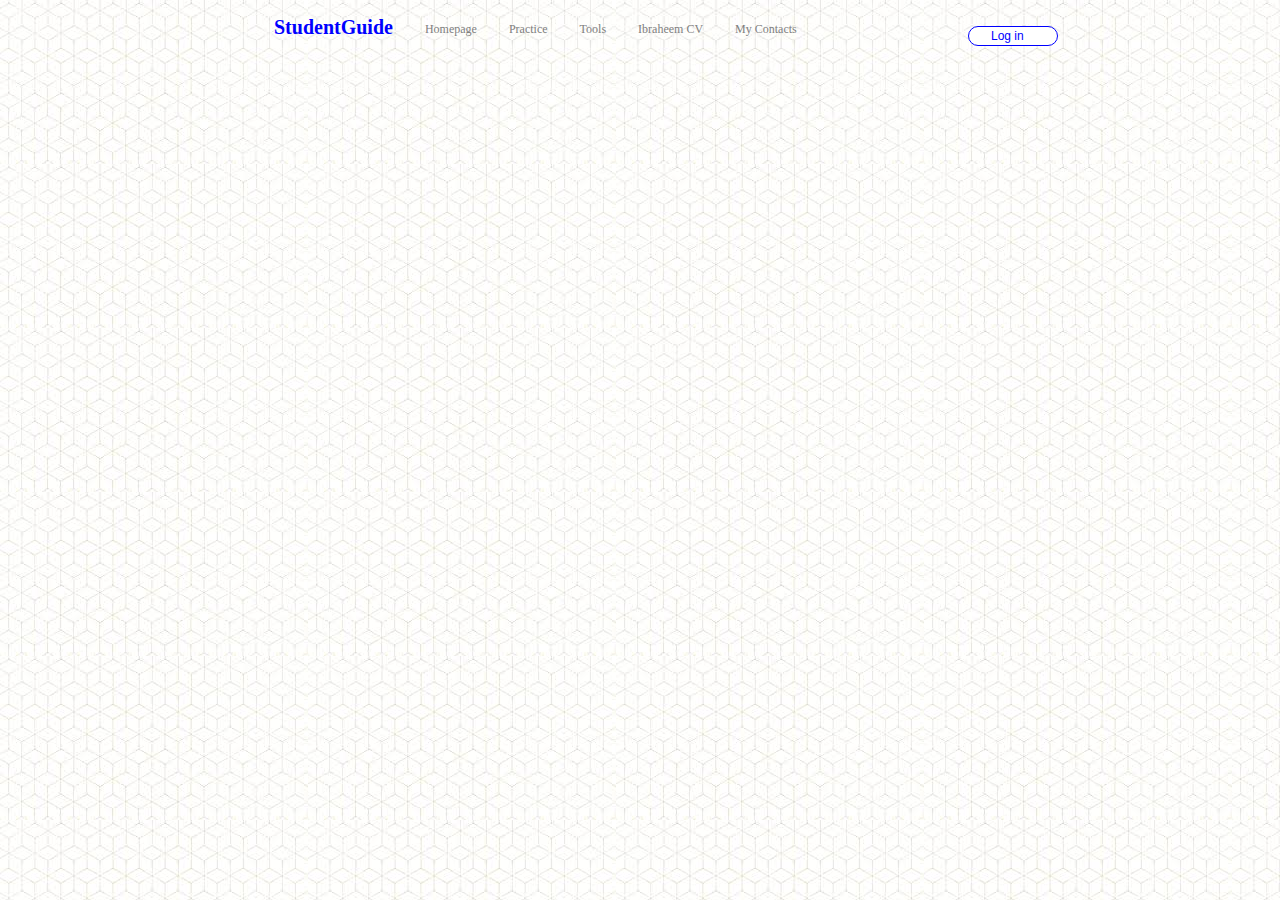
<file: sample_website_tutorials.html>
<!doctype html>
<html>
	<head>
		<title>practices</title>
		<link rel="stylesheet" href="sample_website.css">
	</head>
	<body>
		<div id="all">
			<div class="navbar">
						<b style="color: blue; font-size: 20px; float: left; padding: 8px 16px;">StudentGuide</b>
						<a href='index.html'>Homepage</a>
						<a href='sample_website_tutorials.html'>Practice</a>
						<div class="dropdown">
							<button class="dropbtn" onclick="myFunction()">  Tools  </button>
							<div class="dropdown-content" id="myDropdown">
								<a href="sample_website_GPAcalculator .html">GPA Calculator</a>
								<a href="sample_website_teacherContacts.html">Teacher Contacts</a>
							</div>
						</div>
						<a href='sample_website_meeeee.html'>Ibraheem CV</a>
						<a href='sample_website_signup.html'>My Contacts</a><br>
						<button id="signupbtn"><a href="sample_website_signup.html">Log in</a></button>
			</div>
		
			
			
			
			
			
			
			
			
		</div>

		<script>
			function myFunction() {
				document.getElementById("myDropdown").classList.toggle("show");
			}
		</script>
	</body>
</html>
</file>
<file: sample_website.css>
/* Website Style Sheet */
/* this is for the home page */
body{
	background-image: url("back2.jpg");
}
#all{
	width: 800px;
	padding: 250px;
	padding-top: 0px;
	padding-bottom: 0px
}
.navbar {
  overflow: hidden;
}
.navbar a {
	float: left;
  font-size: 12px;
  color: gray;
  
 padding: 14px 16px;
  text-decoration: none;
}
.dropdown {
 display: inline-block;
 float: left;
  overflow: hidden;
}
.dropdown .dropbtn {
  padding: 14px 16px;
  cursor: pointer;
  font-size: 12px;  
  border: none;
  outline: none;
  color: gray;
  display: inline-block;
  background-color: inherit;
  font-family: inherit;
  margin: 0;
}
.navbar a:hover, .dropbtn:hover{
  color: blue;
}
.dropdown-content {
  display: none;
  position: absolute;
  background-color: #f9f9f9;
  min-width: 160px;
  box-shadow: 0px 8px 16px 0px rgba(0,0,0,0.2);
  z-index: 1;
}
.dropdown-content a {
  float: none;
  color: gray;
  padding: 12px 16px;
  text-decoration: none;
  display: block;
  text-align: left;
}
.dropdown-content a:hover {
  background-color: #ddd;
}
.show {
  display: block;
}
#signupbtn{
	float: right;
	height: 20px;
	width: 90px;
	background-color: white;
	border-radius: 25px;
	text-decoration: none;
	border: 1px solid blue;
}
#signupbtn a{
	padding-top: 1px;
	color: blue;
}
#signupbtn a:hover{
	color: white
}
#signupbtn:hover{
	background-color: blue;
	border: 1px solid white;
}
#title{
	color: black;
	height: 250px;
	width: 800px;
	font-size: 50px;
}
#content{
	width: 100%;
}
#copyright{
	background-color: #bfbfbf;
	width: 100%;
	height: 50px;
}

/* this is for the sign up and contact me page */

.circle{
	border-radius: 50%
}
fieldset{
	margin: auto;
	width: 50%;
	border-radius: 25px;
	border: 1px solid blue
}
input{
	border-radius: 25px
}
input:hover{
	color: blue
}
label{
	color: gray
}
legend{
	color: gray
}
u:hover{
	color: blue
}
.g_f a{
	font-size: 20px;
	color: gray;
}

/* this is for about me page */

.main{
	width:100%;
	height: 1000px
}
.left{
	width:250px;
	float:left;

	color:black;
	font-weight:bold;
}
.profile_pic{
	width:250px;
	height:200px;
	background-image: url("lala.webp");
	position:relative;
	background-repeat:no-repeat;
	background-position:center top;
}
.transparent{
	width:250px;
	height:50px;
	font-size:15pt;
	background-color:white;
	opacity:0.6;
	text-align:center;
	font-weight:bold;
	position:absolute;
	bottom:0
}
.small_rect{
	width:250px;
	height:3px;
	background-color:white;
	position:absolute;
	bottom:0
}
.big_rect{
	color:white;
	width:250px;
	height:23px;
	background-color:#505050;
	text-align:center
}
.rating1{
	height:10px;
	width:100px;
	background-color:white;
	background-image: linear-gradient(to right, gray 0%, gray 95%, white 95%, white 100%);
	border: 1px solid gray
}
.rating2{
	height:10px;
	width:100px;
	background-color:white;
	background-image: linear-gradient(to right, gray 0%, gray 70%, white 70%, white 100%);
	border: 1px solid gray
}
.rating3{
	height:10px;
	width:100px;
	background-color:white;
	background-image: linear-gradient(to right, gray 0%, gray 30%, white 30%, white 100%);
	border: 1px solid gray
}
.rating4{
	height:10px;
	width:100px;
	background-color:white;
	background-image: linear-gradient(to right, gray 0%, gray 80%, white 80%, white 100%);
	border: 1px solid gray
}
.rating5{
	height:10px;
	width:100px;
	background-color:white;
	background-image: linear-gradient(to right, gray 0%, gray 60%, white 60%, white 100%);
	border: 1px solid gray
}
.right{
	float: right;
	width: 550px
}
.big_rect2{
	height: 33px;
	color: white;
	text-align: left;
	background-color:#737373;
	width: 550px;
	float: right
}
.big_rect2 h2{
	padding-left: 40px;
	margin-top: 5px;
	color: white;
	font-size: 20px
}
div.right p{
	padding-top: 0px;
	font-family:calibri;
	text-align:left
}
li{
	color:black;
	text-align:left
}
li span{
	font-family:calibri;
	color:black;
	text-align:left
}
</file>
